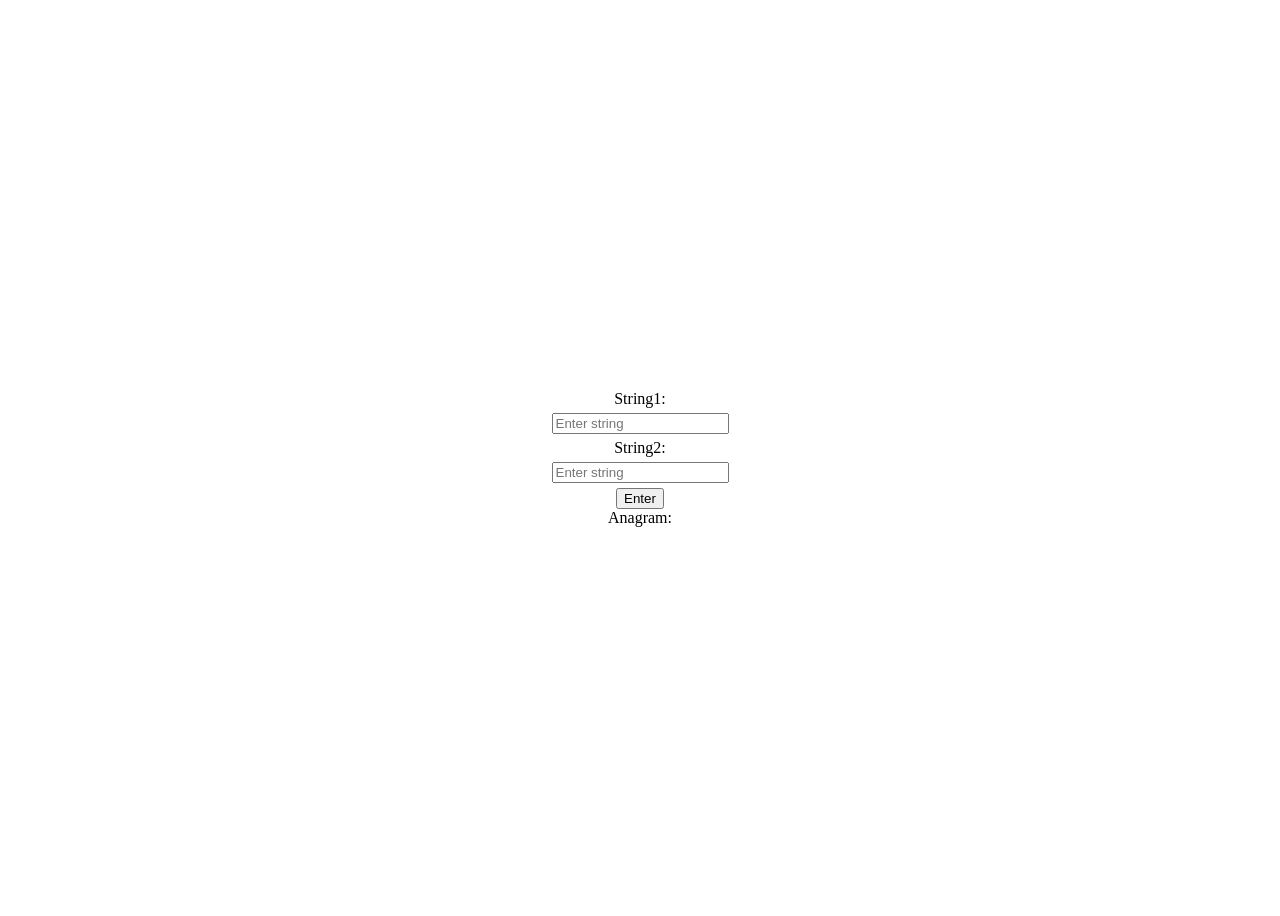
<file: index.html>
<!DOCTYPE html>
<html lang="en">
<head>
    <meta charset="UTF-8">
    <meta name="viewport" content="width=device-width, initial-scale=1.0">
    <script src = 'index.js' defer ></script>
    <link rel="stylesheet" href="index.css">
    <title>Document</title>
</head>
<body>
    <div id="string" >String1:</div>
    <input class='User' id="input" type="text" placeholder="Enter string" >
    <div id="re" >String2:</div>
    <input class='User' id="input2" type="text" placeholder="Enter string" >
    <button id="btn">Enter</button>
    <div id="pa" >Anagram:</div>
</body>
</html>
</file>
<file: index.css>
body{
    display: flex;
    justify-content: center;
    align-items: center;
    height: 100vh;
    flex-direction: column;
}

.User{
    margin: 5px;
}
</file>
